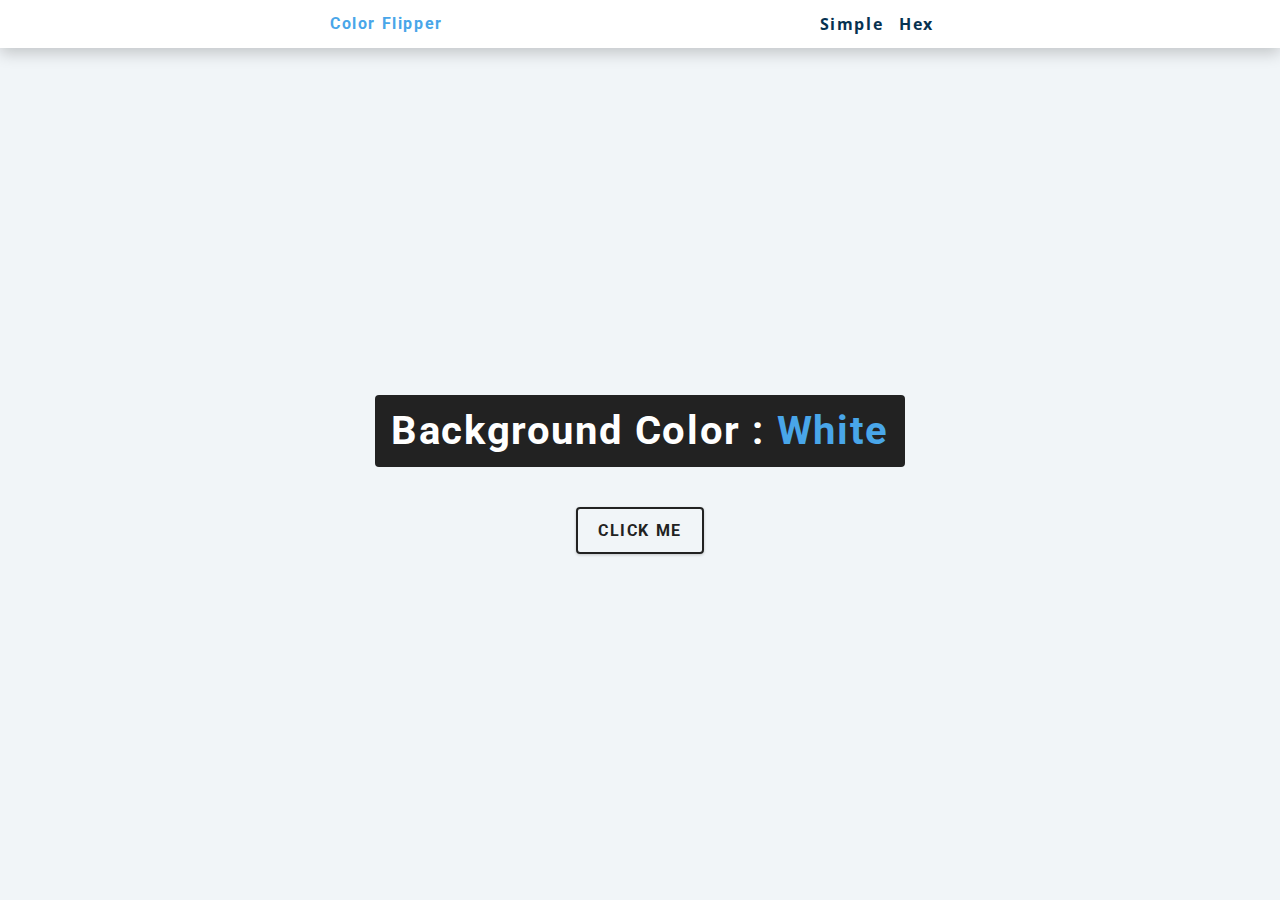
<file: index.html>
<!DOCTYPE html>
<html lang="en">
  <head>
    <meta charset="UTF-8" />
    <meta name="viewport" content="width=device-width, initial-scale=1.0" />
    <title>Color Flipper || Simple</title>

    <!-- styles -->
    <link rel="stylesheet" href="styles.css" />
  </head>
  <body>
    <nav>
      <div class="nav-center">
        <h4>color flipper</h4>
        <ul class="nav-links">
          <li>
            <a href="index.html">simple</a>
          </li>
          <li>
            <a href="hex.html">hex</a>
          </li>
        </ul>
      </div>
    </nav>
    <main>
      <div class="container">
        <h2>background color : <span class="color"> white </span></h2>
        <button class="btn btn-hero" id="btn">Click me</button>
      </div>
    </main>
    <!-- javascript -->
    <script src="js/index.js" type="module"></script>
  </body>
</html>
</file>
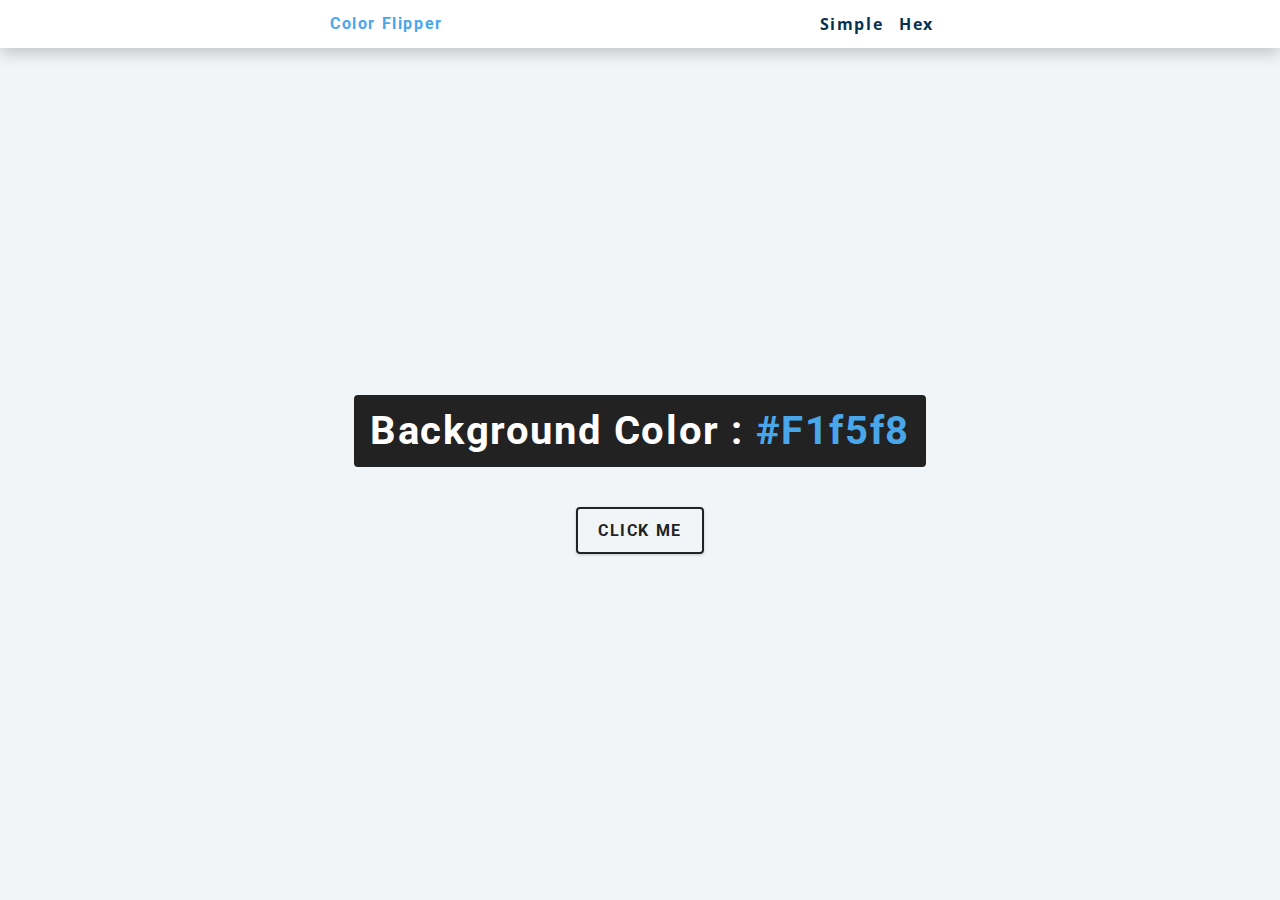
<file: hex.html>
<!DOCTYPE html>
<html lang="en">
  <head>
    <meta charset="UTF-8" />
    <meta name="viewport" content="width=device-width, initial-scale=1.0" />
    <title>Color Flipper || Simple</title>

    <!-- styles -->
    <link rel="stylesheet" href="styles.css" />
  </head>
  <body>
    <nav>
      <div class="nav-center">
        <h4>color flipper</h4>
        <ul class="nav-links">
          <li>
            <a href="index.html">simple</a>
          </li>
          <li>
            <a href="hex.html">hex</a>
          </li>
        </ul>
      </div>
    </nav>
    <main>
      <div class="container">
        <h2>background color : <span class="color"> #f1f5f8 </span></h2>
        <button class="btn btn-hero" id="btn">Click me</button>
      </div>
    </main>
    <!-- javascript -->
    <script src="js/hex.js" type="module"></script>
  </body>
</html>
</file>
<file: styles.css>
/*
=============== 
Fonts
===============
*/
@import url("https://fonts.googleapis.com/css?family=Open+Sans|Roboto:400,700&display=swap");

/*
=============== 
Variables
===============
*/

:root {
  /* dark shades of primary color*/
  --clr-primary-1: hsl(205, 86%, 17%);
  --clr-primary-2: hsl(205, 77%, 27%);
  --clr-primary-3: hsl(205, 72%, 37%);
  --clr-primary-4: hsl(205, 63%, 48%);
  /* primary/main color */
  --clr-primary-5: hsl(205, 78%, 60%);
  /* lighter shades of primary color */
  --clr-primary-6: hsl(205, 89%, 70%);
  --clr-primary-7: hsl(205, 90%, 76%);
  --clr-primary-8: hsl(205, 86%, 81%);
  --clr-primary-9: hsl(205, 90%, 88%);
  --clr-primary-10: hsl(205, 100%, 96%);
  /* darkest grey - used for headings */
  --clr-grey-1: hsl(209, 61%, 16%);
  --clr-grey-2: hsl(211, 39%, 23%);
  --clr-grey-3: hsl(209, 34%, 30%);
  --clr-grey-4: hsl(209, 28%, 39%);
  /* grey used for paragraphs */
  --clr-grey-5: hsl(210, 22%, 49%);
  --clr-grey-6: hsl(209, 23%, 60%);
  --clr-grey-7: hsl(211, 27%, 70%);
  --clr-grey-8: hsl(210, 31%, 80%);
  --clr-grey-9: hsl(212, 33%, 89%);
  --clr-grey-10: hsl(210, 36%, 96%);
  --clr-white: #fff;
  --clr-red-dark: hsl(360, 67%, 44%);
  --clr-red-light: hsl(360, 71%, 66%);
  --clr-green-dark: hsl(125, 67%, 44%);
  --clr-green-light: hsl(125, 71%, 66%);
  --clr-black: #222;
  --ff-primary: "Roboto", sans-serif;
  --ff-secondary: "Open Sans", sans-serif;
  --transition: all 0.3s linear;
  --spacing: 0.1rem;
  --radius: 0.25rem;
  --light-shadow: 0 5px 15px rgba(0, 0, 0, 0.1);
  --dark-shadow: 0 5px 15px rgba(0, 0, 0, 0.2);
  --max-width: 1170px;
  --fixed-width: 620px;
}
/*
=============== 
Global Styles
===============
*/

*,
::after,
::before {
  margin: 0;
  padding: 0;
  box-sizing: border-box;
}
body {
  font-family: var(--ff-secondary);
  background: var(--clr-grey-10);
  color: var(--clr-grey-1);
  line-height: 1.5;
  font-size: 0.875rem;
  transition: background-color 0.4s ease-out;
}
ul {
  list-style-type: none;
}
a {
  text-decoration: none;
}
h1,
h2,
h3,
h4 {
  letter-spacing: var(--spacing);
  text-transform: capitalize;
  line-height: 1.25;
  margin-bottom: 0.75rem;
  font-family: var(--ff-primary);
}
h1 {
  font-size: 3rem;
}
h2 {
  font-size: 2rem;
}
h3 {
  font-size: 1.25rem;
}
h4 {
  font-size: 0.875rem;
}
p {
  margin-bottom: 1.25rem;
  color: var(--clr-grey-5);
}
@media screen and (min-width: 800px) {
  h1 {
    font-size: 4rem;
  }
  h2 {
    font-size: 2.5rem;
  }
  h3 {
    font-size: 1.75rem;
  }
  h4 {
    font-size: 1rem;
  }
  body {
    font-size: 1rem;
  }
  h1,
  h2,
  h3,
  h4 {
    line-height: 1;
  }
}
/*  global classes */

/* section */
.section {
  padding: 5rem 0;
}

.section-center {
  width: 90vw;
  margin: 0 auto;
  max-width: 1170px;
}
@media screen and (min-width: 992px) {
  .section-center {
    width: 95vw;
  }
}
main {
  min-height: 100vh;
  display: grid;
  place-items: center;
}

/*
=============== 
Nav
===============
*/
nav {
  background: var(--clr-white);
  height: 3rem;
  display: grid;
  align-items: center;
  box-shadow: var(--dark-shadow);
}
.nav-center {
  width: 90vw;
  max-width: var(--fixed-width);
  margin: 0 auto;
  display: flex;
  align-items: center;
  justify-content: space-between;
}
.nav-center h4 {
  margin-bottom: 0;
  color: var(--clr-primary-5);
}
.nav-links {
  display: flex;
}
nav a {
  text-transform: capitalize;
  font-weight: 700;
  font-size: 1rem;
  color: var(--clr-primary-1);
  letter-spacing: var(--spacing);
  margin-right: 1rem;
}
nav a:hover {
  color: var(--clr-primary-5);
}
/*
=============== 
Container
===============
*/
main {
  min-height: calc(100vh - 3rem);
  display: grid;
  place-items: center;
}
.container {
  text-align: center;
}
.container h2 {
  background: var(--clr-black);
  color: var(--clr-white);
  padding: 1rem;
  border-radius: var(--radius);
  margin-bottom: 2.5rem;
}
.color {
  color: var(--clr-primary-5);
}
.btn-hero {
  font-family: var(--ff-primary);
  text-transform: uppercase;
  background: transparent;
  color: var(--clr-black);
  letter-spacing: var(--spacing);
  display: inline-block;
  font-weight: 700;
  transition: var(--transition);
  border: 2px solid var(--clr-black);
  cursor: pointer;
  box-shadow: 0 1px 3px rgba(0, 0, 0, 0.2);
  border-radius: var(--radius);
  font-size: 1rem;
  padding: 0.75rem 1.25rem;
}
.btn-hero:hover {
  color: var(--clr-white);
  background: var(--clr-black);
}
</file>
